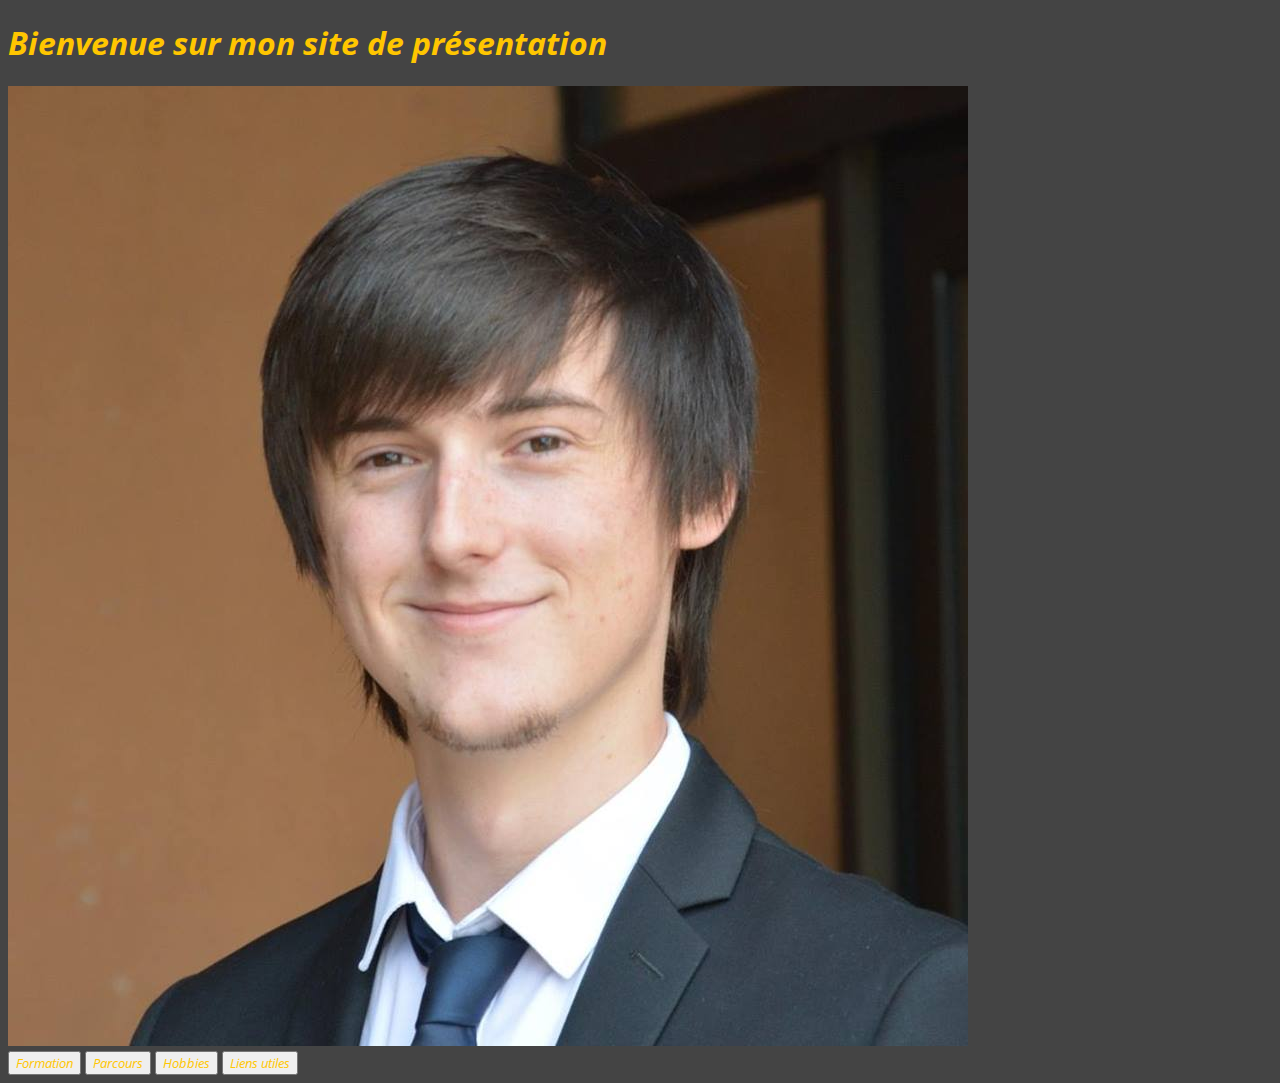
<file: index.html>
<!DOCTYPE html>
<html>

	<head>
		<title>Maxime Duffaut</title>
		<meta charset="utf-8">
		
		<link rel="stylesheet" type="text/css" href="Style/style.css">
		<link href="https://fonts.googleapis.com/css?family=Open+Sans" rel="stylesheet">
	</head>
	<body>

		<header>
			<div id="welcome_banner"> 

				<p><h1>Bienvenue sur mon site de présentation</h1></p>

			</div>
		</header>

		<main>

			<div id="profile_picture_div">
				
				<a href="https://www.linkedin.com/in/maxime-duffaut-861840122/" target="_blank">
					<img id="profile_picture_img" src="Images/profile_pic.png" alt="Photo de profil">
				</a>

			</div>

			<nav class="row_button">

				<button class="rButton">Formation</button>
				<button class="rButton">Parcours</button>
				<button class="rButton">Hobbies</button>
				<button class="rButton">Liens utiles</button>

			</nav>

		</main>	
	</body>
</html>
</file>
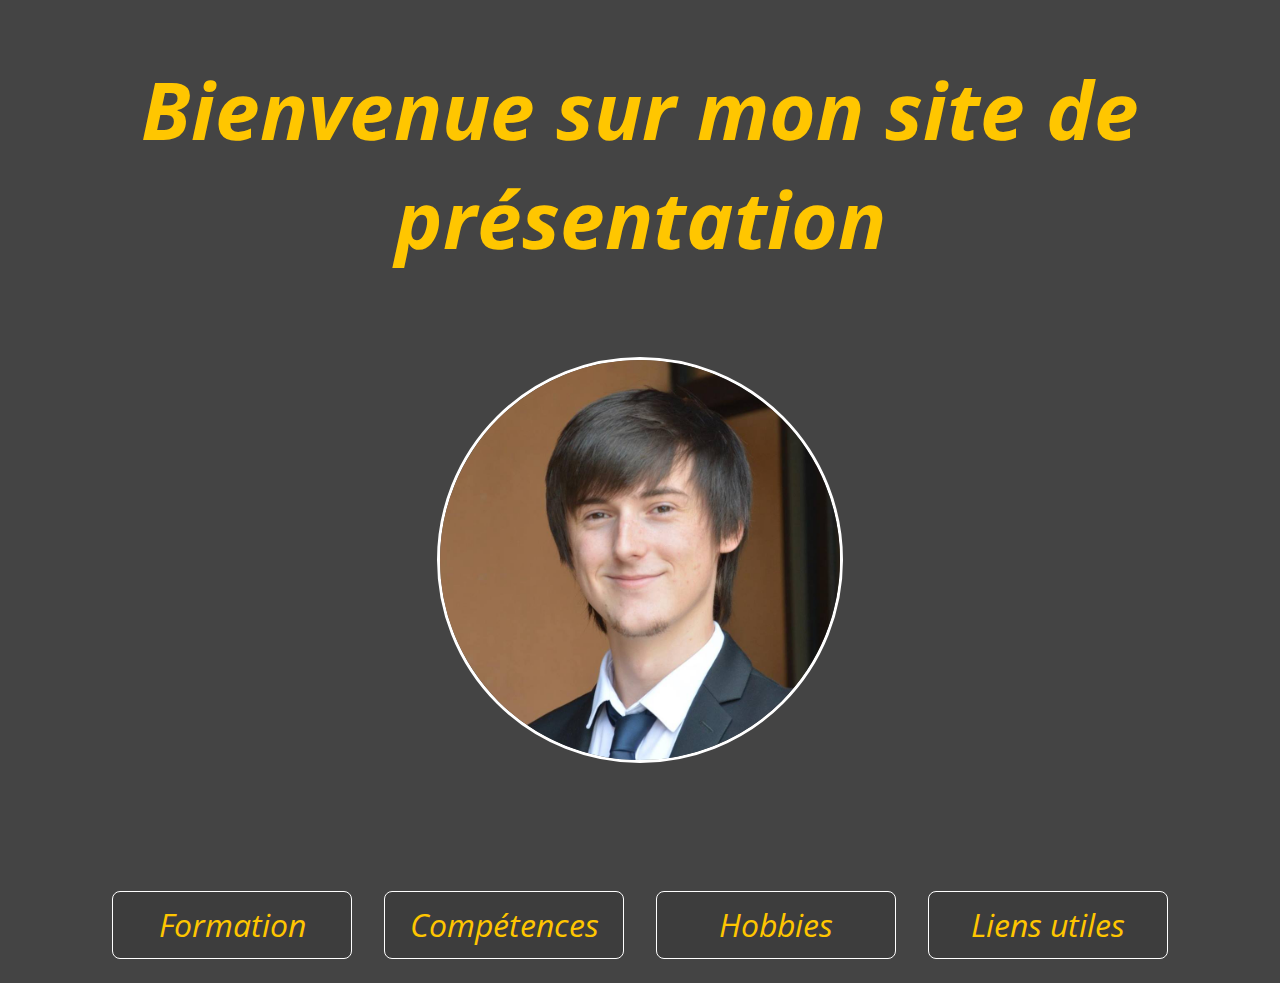
<file: Html/Homepage.html>
<!DOCTYPE html>
<html>

	<head>
		<title>Maxime Duffaut</title>
		<meta charset="utf-8">
		
		<link rel="stylesheet" type="text/css" href="../Style/style.css">
		<link rel="stylesheet" type="text/css" href="../Style/styleHomepage.css">
		<link href="https://fonts.googleapis.com/css?family=Open+Sans" rel="stylesheet">
	</head>
	<body>

		<header>
			<div id="welcome_banner"> 

				<p><h1>Bienvenue sur mon site de présentation</h1></p>

			</div>
		</header>

		<main>

			<div id="profile_picture_div">
				
				<a href="https://www.linkedin.com/in/maxime-duffaut-861840122/" target="_blank">
					<img id="profile_picture_homepage_img" src="../Images/profile_pic.png" alt="Photo de profil">
				</a>

			</div>

			<nav class="row_button">

				<a href="Formation.html">
					<button class="rButton">Formation</button>
				</a>
				
				<a href="Skills.html">
					<button class="rButton">Compétences</button>
				</a>

				<a href="hobbies.html">
					<button class="rButton">Hobbies</button>
				</a>

				<a href="Links.html">
					<button class="rButton">Liens utiles</button>
				</a>

			</nav>

		</main>	
	</body>
</html>
</file>
<file: Style/style.css>
html
{
	/*background: linear-gradient(to bottom left, #222222, #444444);.*/
	background-color: #444444;

}

html, button
{
	font-family: 'Open Sans', Helvetica;
	font-style: italic;
	color: #ffc600;
}

.profile_picture_navbar{

	border-radius: 90%;
	border: solid #FFFFFF;

	width: 10rem;

	margin-left: 1rem;
	margin-top: 1rem;

}

.page_title{

	font-size: 2.5rem;
	float: left;
}

.navbar_left_side
{
	width: 13rem;
	float: left;
	display: inline;
	margin: 0;
	padding: 0;
	margin-right: 3rem;
	height: 100vh;
	border-right: solid  #666666;
}

.cButton
{
	font-size: 1rem;
	border: .05rem solid #FFFFFF;
	margin:1rem;
	margin-top:1rem;
	margin-left: 2.2rem;
	padding: 0.7rem .5rem;
	background: rgba(0,0,0,0.1);
	border-radius: .5rem;
	width: 8rem;

	transition-property: background, box-shadow, border;
	transition-duration: 0.8s;
}

.cButton:hover
{
	box-shadow: 0 0 1rem #ffc600;
	background: rgba(255,255,255,0.1);
	border: .05rem solid #ffc600;
}

.column_button
{
	margin-top: 1rem;
}
</file>
<file: Style/styleHomepage.css>
header
{
	margin-bottom: 3.2rem;
	border: white;
}

#welcome_banner
{
	text-align: center;
	font-weight: bold;
	font-size: 2.5rem;
}

#profile_picture_div
{
	padding-top: 2rem;
}

#profile_picture_homepage_img
{
	width: 25rem;
	height: 25rem;

	border-radius: 90%;
	border: solid #FFFFFF;

	display: block;
	margin-left: auto;
	margin-right: auto;

	transition-property: box-shadow, border;
	transition-duration: 0.8s;
}

#profile_picture_homepage_img:hover
{
	box-shadow: 0 0 1rem #ffc600;
	border: solid #ffc600;
}

.button_menu
{
	width: 100px;
}

.row_button
{
	display: flex;
	flex: 1;
	align-items: center;
	justify-content: center;
}

.rButton
{
	font-size: 2rem;
	border: .05rem solid #FFFFFF;
	margin:1rem;
	margin-top:4em;
	padding: 0.7rem .5rem;
	background: rgba(0,0,0,0.1);
	border-radius: .5rem;
	width: 15rem;

	transition-property: background, box-shadow, border;
	transition-duration: 0.8s;
}

.rButton:hover
{
	box-shadow: 0 0 1rem #ffc600;
	background: rgba(255,255,255,0.1);
	border: .05rem solid #ffc600;
}
</file>
